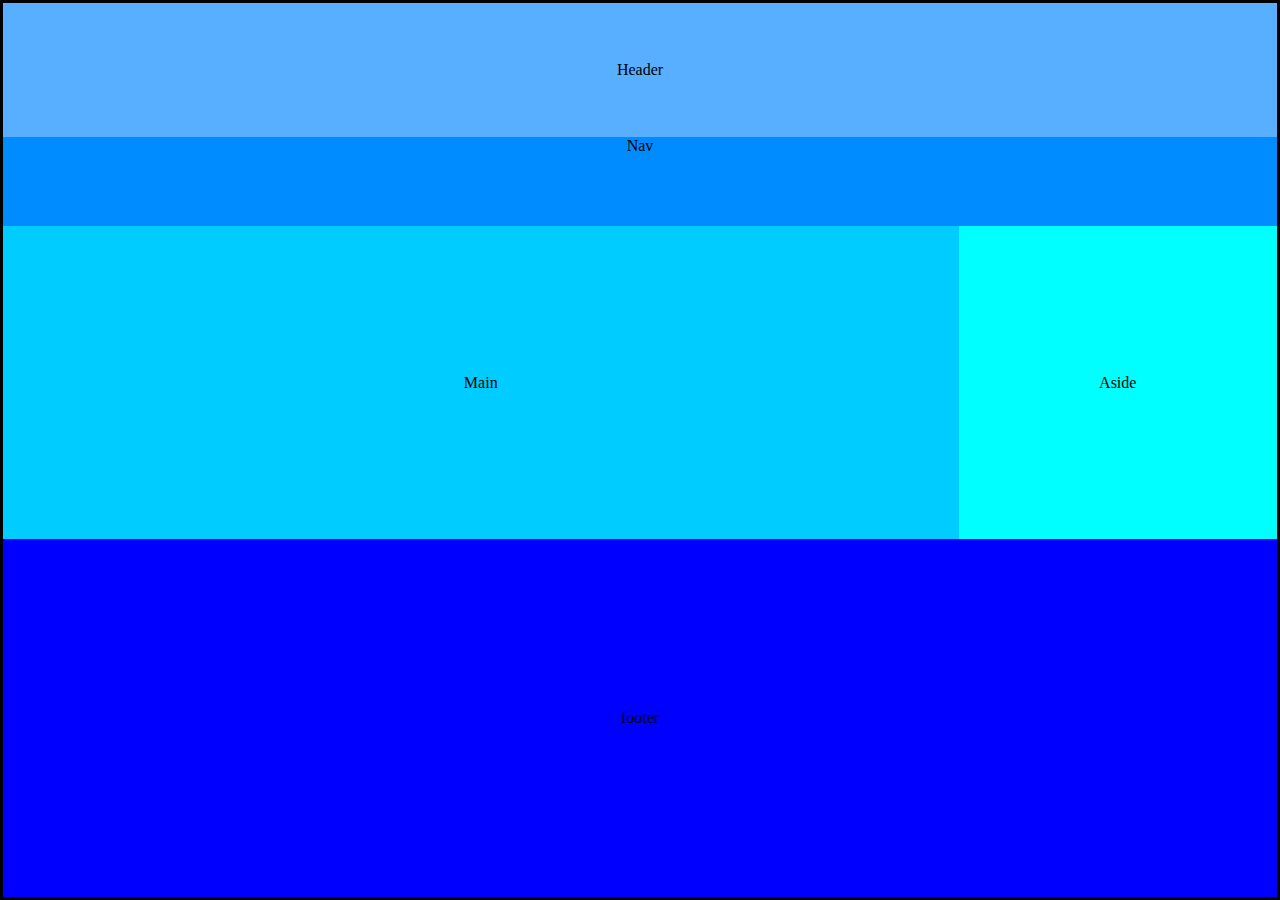
<file: css 2 skaidres/antrauzd/index.html>
<!DOCTYPE html>
<html lang="en">
  <head>
    <meta charset="UTF-8" />
    <meta http-equiv="X-UA-Compatible" content="IE=edge" />
    <meta name="viewport" content="width=device-width, initial-scale=1.0" />
    <title>Document</title>
    <link rel="stylesheet" href="./styleindex.css" />
  </head>
  <body>
    <div class="container">
      <div class="header">
        <p>Header</p>
      </div>
      <div class="nav">
        <p>Nav</p>
      </div>
      <div class="main">
        <p class="">Main</p>
      </div>
      <div class="aside">
        <aside>
          <p>Aside</p>
        </aside>
      </div>
      <div class="footer">footer</div>
    </div>
  </body>
</html>
</file>
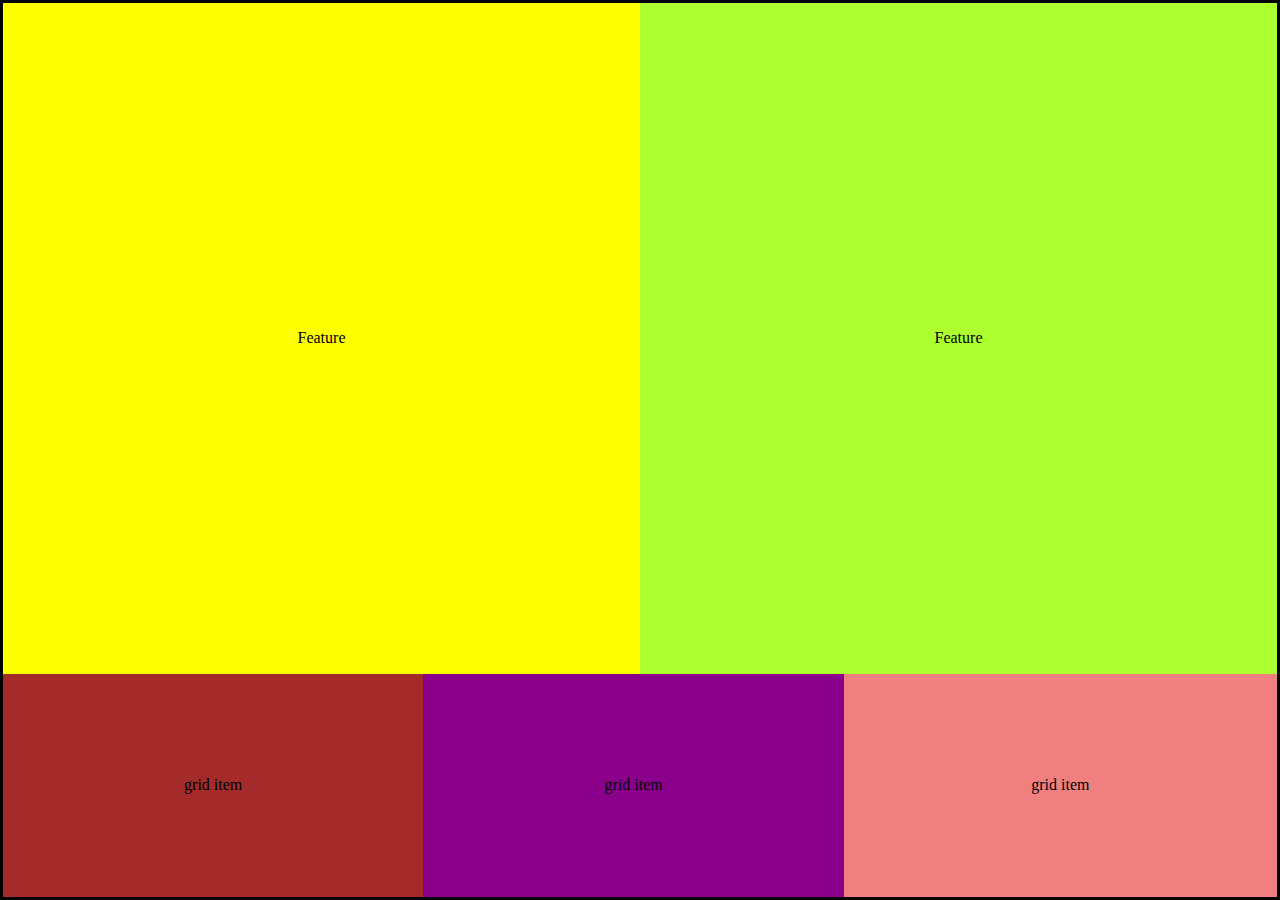
<file: css 2 skaidres/pirmauzd/index.html>
<!DOCTYPE html>
<html lang="en">
  <head>
    <meta charset="UTF-8" />
    <meta http-equiv="X-UA-Compatible" content="IE=edge" />
    <meta name="viewport" content="width=device-width, initial-scale=1.0" />
    <title>Document</title>
    <link rel="stylesheet" href="./styleindex.css" />
  </head>
  <body>
    <div class="container">
      <p class="feature1">Feature</p>
      <p class="feature2">Feature</p>
      <p class="griditem1">grid item</p>
      <p class="griditem2">grid item</p>
      <p class="griditem3">grid item</p>
    </div>
  </body>
</html>
</file>
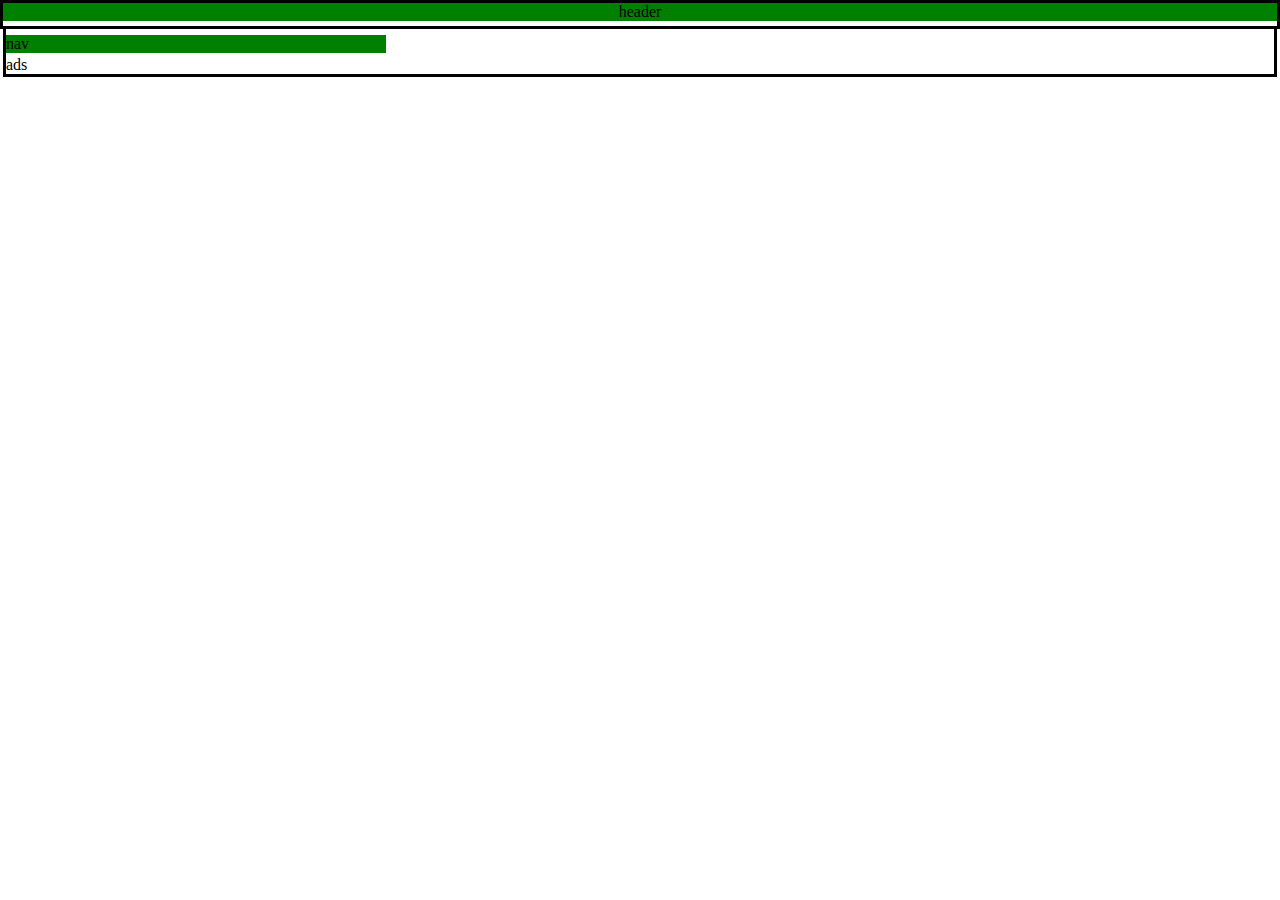
<file: css 3 skaidres/pirmauzd/index.html>
<!DOCTYPE html>
<html lang="en">
  <head>
    <meta charset="UTF-8" />
    <meta http-equiv="X-UA-Compatible" content="IE=edge" />
    <meta name="viewport" content="width=device-width, initial-scale=1.0" />
    <link rel="stylesheet" href="./styleindex.css" />
    <title>Document</title>
  </head>
  <body>
    <div class="container">
      <header>header</header>
      <div class="main">
        <div class="left">
          <p class="nav">nav</p>
          <p class="ads">ads</p>
        </div>
        <!-- <div class="right">
          <p class="article">article</p>
          <p class="footer">footer</p>
        </div> -->
      </div>
    </div>
  </body>
</html>
</file>
<file: css 2 skaidres/antrauzd/styleindex.css>
* {
  margin: 0;
  padding: 0;
  box-sizing: border-box;
}
.container {
  width: 100%;
  height: 100%;
  position: absolute;
  text-align: center;
  border: solid black 3px;
}

.header {
  background-color: rgb(88, 174, 255);
  width: 100%;
  height: 15%;
  display: flex;
  align-items: center;
  justify-content: center;
}
.nav {
  float: bottom;
  background-color: rgb(0, 140, 255);
  width: 100%;
  height: 10%;
}
.main {
  background-color: rgb(0, 204, 255);
  width: 100%;
  height: 45%;
}
.aside {
  background-color: aqua;
  width: 100%;
  height: 20%;
}
.footer {
  background-color: blue;
  width: 100%;
  height: 10%;
}
@media (min-width: 1024px) {
  .container {
    width: 100%;
    height: 100%;
    position: absolute;
    text-align: center;
    border: solid black 3px;
  }

  header {
    background-color: rgb(88, 174, 255);
    width: 100%;
    height: 15%;
    display: flex;
    align-items: center;
    justify-content: center;
  }
  nav {
    background-color: rgb(0, 140, 255);
    width: 100%;
    height: 10%;
    display: flex;
    align-items: center;
    justify-content: center;
  }
  .main {
    float: left;
    background-color: rgb(0, 204, 255);
    width: 75%;
    height: 35%;
    display: flex;
    align-items: center;
    justify-content: center;
  }
  .aside {
    float: right;
    background-color: aqua;
    width: 25%;
    height: 35%;
    display: flex;
    align-items: center;
    justify-content: center;
  }
  .footer {
    float: bottom;
    background-color: blue;
    width: 100%;
    height: 40%;
    display: flex;
    align-items: center;
    justify-content: center;
  }
}
</file>
<file: css 2 skaidres/pirmauzd/styleindex.css>
* {
  margin: 0;
  padding: 0;
  box-sizing: border-box;
}
html,
body {
  overflow-x: hidden;
}
.container {
  width: 100%;
  height: 100%;
  position: absolute;
  text-align: center;
  border: solid black 3px;
}
.feature1 {
  display: flex;
  align-items: center;
  justify-content: center;
  width: 100%;
  height: 20%;
  background-color: yellow;
}
.feature2 {
  display: flex;
  align-items: center;
  justify-content: center;
  width: 100%;
  height: 20%;
  background-color: greenyellow;
}
.griditem1 {
  display: flex;
  align-items: center;
  justify-content: center;
  width: 100%;
  height: 20%;
  background-color: brown;
}
.griditem2 {
  display: flex;
  align-items: center;
  justify-content: center;
  width: 100%;
  height: 20%;
  background-color: darkmagenta;
}
.griditem3 {
  display: flex;
  align-items: center;
  justify-content: center;
  width: 100%;
  height: 20%;
  background-color: lightcoral;
}
@media screen and (min-width: 767px) {
  .container {
    width: 100%;
    height: 100%;
    position: absolute;
    text-align: center;
    border: solid black 3px;
  }
  .feature1 {
    float: left;
    display: flex;
    align-items: center;
    justify-content: center;
    width: 50%;
    height: 75%;
    background-color: yellow;
  }
  .feature2 {
    display: flex;
    align-items: center;
    justify-content: center;
    float: right;
    width: 50%;
    height: 75%;
    background-color: greenyellow;
  }
  .griditem1 {
    float: left;
    display: flex;
    align-items: center;
    justify-content: center;
    width: 33%;
    height: 25%;
    background-color: brown;
  }
  .griditem2 {
    float: left;
    display: flex;
    align-items: center;
    justify-content: center;
    width: 33%;
    height: 25%;
    background-color: darkmagenta;
  }
  .griditem3 {
    float: left;
    display: flex;
    align-items: center;
    justify-content: center;
    width: 34%;
    height: 25%;
    background-color: lightcoral;
  }
}
</file>
<file: css 3 skaidres/pirmauzd/styleindex.css>
* {
  margin: 0;
  padding: 0;
  box-sizing: border-box;
}
.container {
  width: 100%;
  height: 100%;
  border: black solid 3px;
}
header {
  background-color: green;
  width: 100%;
  height: 20%;
  margin-bottom: 5px;
  display: flex;
  align-items: center;
  justify-content: center;
}
.main {
  width: 100%;
  height: 80%;
  border: black solid 3px;
  float: left;
  display: flex;
  flex-direction: column;
}

.left {
  gap: 3px;
  width: 30%;
  height: 100%;
  float: left;
  display: flex;
  flex-direction: column;
}
.right {
  display: flex;
  gap: 3px;
  margin: 2px;
  float: right;
}
/* p {
  background-color: green;
  display: flex;
  align-items: center;
  justify-content: center;
} */
.nav {
  background-color: green;
  margin-top: 6px;
  width: 100%;
  height: 50%;
  align-items: center;
  justify-content: center;
}
</file>
